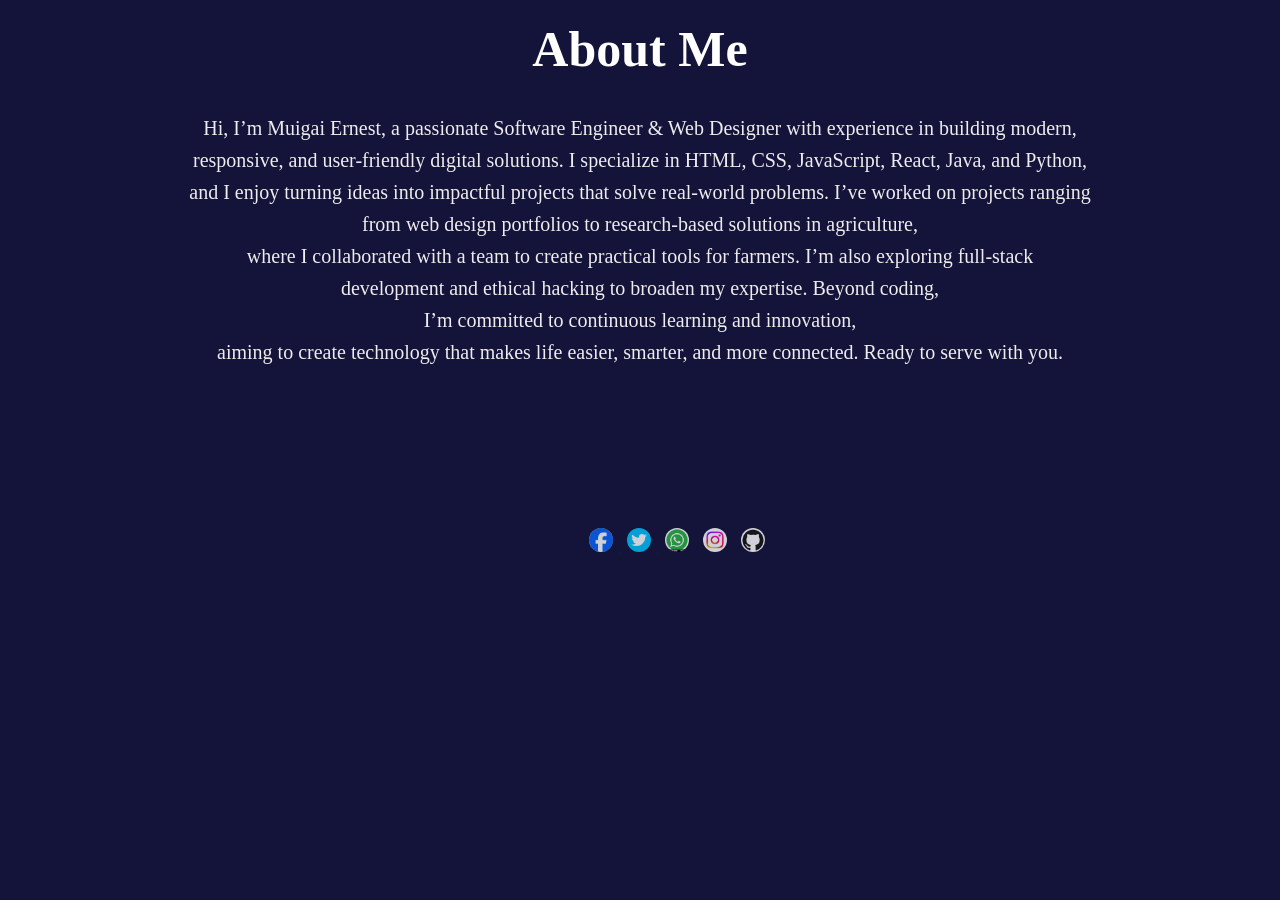
<file: About.html>
<!DOCTYPE html>
<html lang="en">
<head>
    <meta charset="UTF-8">
    <meta name="viewport" content="width=device-width, initial-scale=1.0">
    <title>About Me</title>
    <link rel="stylesheet" href="About.css">
</head>
<body>
    <h1>About Me</h1>
    <p>Hi, I’m Muigai Ernest, a passionate Software Engineer & Web Designer with experience in building modern, <br>responsive, and user-friendly digital solutions. I specialize in HTML, CSS, JavaScript, React, Java, and Python,<br> and I enjoy turning ideas into impactful projects that solve real-world problems.

I’ve worked on projects ranging <br> from web design portfolios to research-based solutions in agriculture,<br> where I collaborated with a team to create practical tools for farmers. I’m also exploring full-stack <br> development and ethical hacking to broaden my expertise.

Beyond coding, <br>I’m committed to continuous learning and innovation,<br> aiming to create technology that makes life easier, smarter, and more connected.

Ready to serve with you.</p>
</body>
<section>
     <div class="social-icons">
    <a href="https://facebook.com" target="_blank">
                    <img src="[data-uri]" alt="Facebook">
                </a>
                <a href="https://twitter.com" target="_blank">
                    <img src="[data-uri]" alt="Twitter">
                </a>
                <a href="https://whatsapp.com" target="_blank">
                    <img src="[data-uri]" alt="WhatsApp">
                </a>
                <a href="https://www.instagram.com" target="_blank">
                <img src="[data-uri]" alt="instagram"></a>
                <a href="https://github.com/" target="_blank">
                <img src="[data-uri]" alt="Github"></a>
            </div>
</section>
</html>
</file>
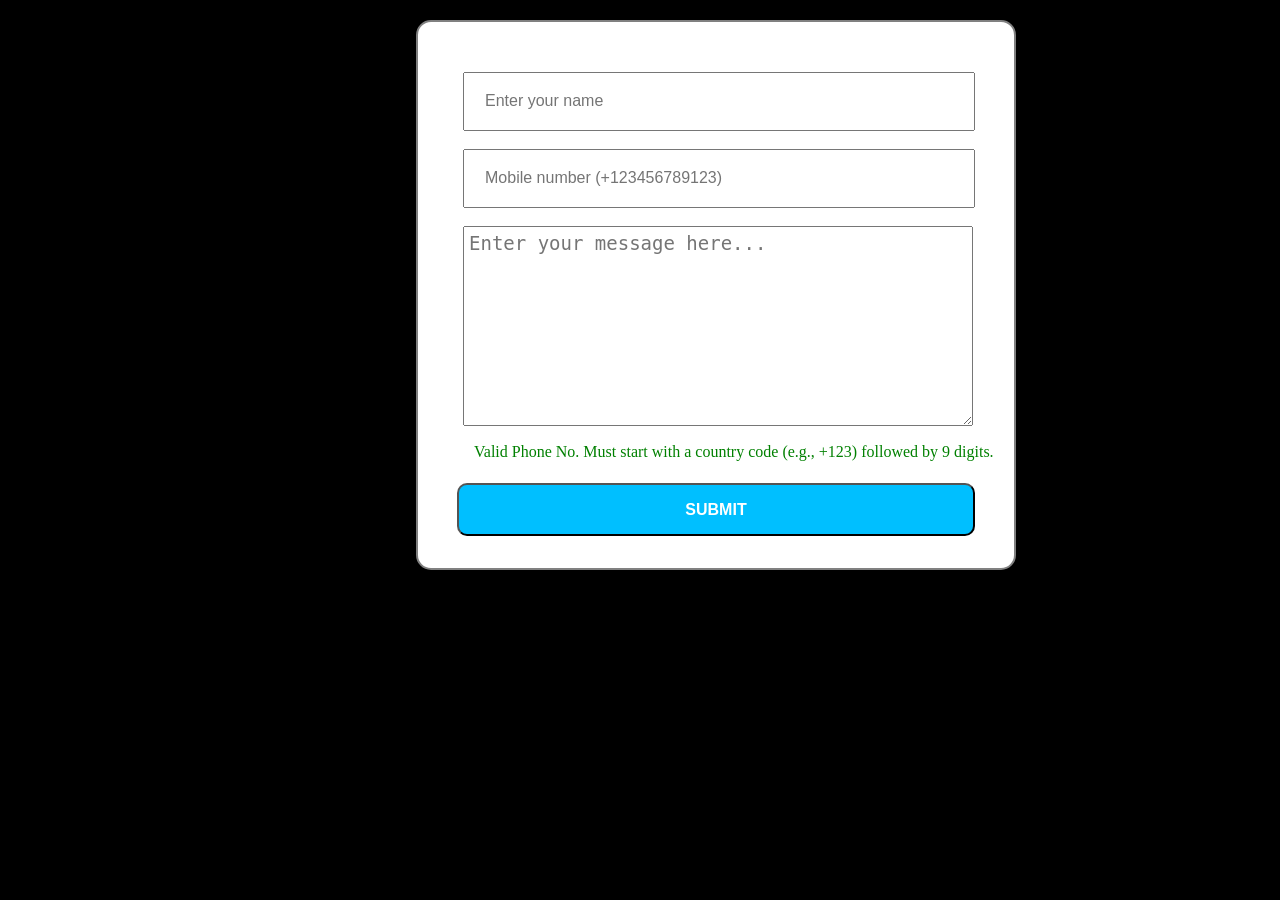
<file: contact.html>
<!DOCTYPE html>
<html lang="en">
<head>
    <meta charset="UTF-8">
    <meta name="viewport" content="width=device-width, initial-scale=1.0">
    <title>Contact Ernest</title>
    <link rel="stylesheet" href="contact.css">
</head>
<body>
    <div class="container">
    <div class="inputs">     
        <input type="text" id="name" placeholder="Enter your name" required><br><br>
        <input type="number" id="phone no" placeholder="Mobile number (+123456789123)" required><br><br>
        <textarea name="Message" id="message" placeholder="Enter your message here..." required></textarea>
        <p>Valid Phone No. Must start with a country code (e.g., +123) followed by 9 digits.</p>
    </div>


     <button type="submit" id="submit-btn" on click="Thankyou for reaching out"><b>SUBMIT</b></button>
 
    </div>
</body>
</html>
</file>
<file: About.css>
h1{
    color: white;
    text-align: center;
    margin-top: 20px;
    font-size: 50px;
}
p{
    font-size: 20px;
    line-height: 1.6;
    margin: 20px;
    text-align: center;
    color: #eeecec;
}
body{
    background-color:rgb(20, 20, 59);
}
.social-icons img {
    width: 24px;
    height: 24px;
    margin: 0 5px;
    opacity: 0.8;
    transition: opacity 0.3s;
    border-radius: 50%;
    object-fit: cover;
}
.social-icons{
    margin-top: 10rem;
    margin-left: 36rem;
}
.social-icons img:hover {
    opacity: 1;  /* Brightens icons on hover */
}
</file>
<file: contact.css>
* {
    padding: 0;
    margin: 0;
    box-sizing: border-box;
}
body{
background-color: black;
}
.container{
width: 600px;
height: 550px;
background-color: white;
padding: 10px;
display: flex;
flex-direction: column;
justify-content: center;
margin: auto;
align-content: center;
margin: 20px 26rem;
/* border: 10px solid; */
border-radius: 15px;
 box-shadow: 0 10px 35px rgba(0, 0, 1, 0.9);
  border: 2px solid gray   ;

}
.inputs{
    margin-left: 35px;
    margin-top: 40px;
}
::placeholder{
    font-size:medium;
}
input{
    padding: 20px;
    /* border-radius: 0.2px; */
    width: 32rem;
      
}
textarea{
    width: 510px;
    height: 200px;
    padding: 5px;

}
textarea::placeholder{
     font-size: 19px;
    
}
div p{
    color: green;
    margin-left: 11px;
    margin-top: 13px;
}
button{
    width: 90%;
    height: 10%;
    margin: auto;
    border-radius: 10px;
    background-color:deepskyblue ;
    cursor: pointer;
    transition: 0.3s ease-in;
}
button:hover{
    background-color: red;
    box-shadow: 2px;
   
}
button b{
    color: white;
    font-size: medium;
}
input, textarea:focus {
    outline: transparent;
}
</file>
